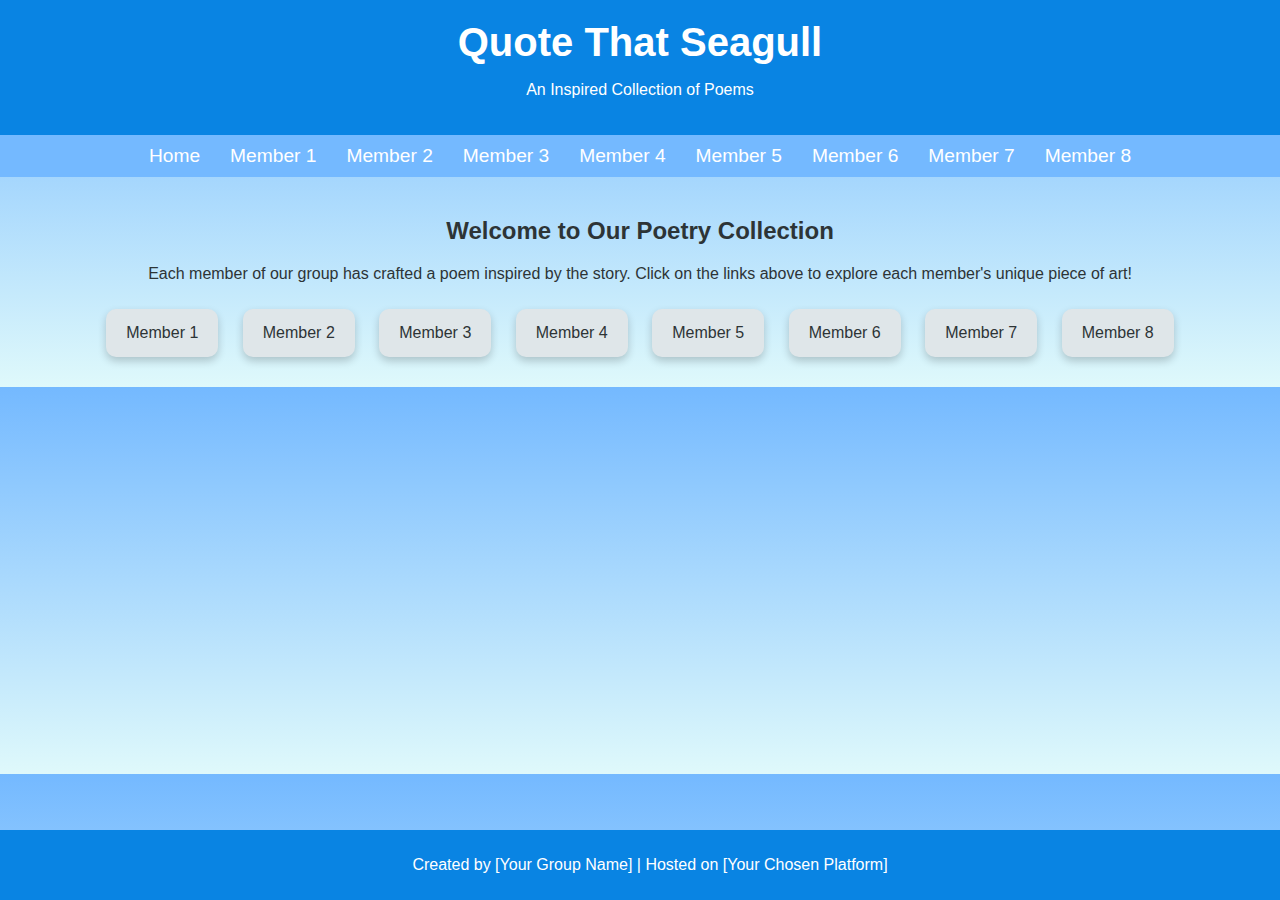
<file: index.html>
<!DOCTYPE html>
<html lang="en">
<head>
    <meta charset="UTF-8">
    <meta name="viewport" content="width=device-width, initial-scale=1.0">
    <title>Quote That Seagull - Poetry Collection</title>
    <style>
        body {
            font-family: 'Arial', sans-serif;
            margin: 0;
            padding: 0;
            background: linear-gradient(to bottom, #74b9ff, #dff9fb);
            color: #2d3436;
        }
        header {
            background-color: #0984e3;
            color: #fff;
            padding: 20px;
            text-align: center;
        }
        header h1 {
            margin: 0;
            font-size: 2.5em;
        }
        nav {
            display: flex;
            justify-content: center;
            background-color: #74b9ff;
            padding: 10px 0;
        }
        nav a {
            color: #fff;
            text-decoration: none;
            margin: 0 15px;
            font-size: 1.2em;
        }
        nav a:hover {
            text-decoration: underline;
        }
        main {
            padding: 20px;
            text-align: center;
        }
        .member-link {
            display: inline-block;
            margin: 10px;
            padding: 15px 20px;
            background: #dfe6e9;
            border-radius: 10px;
            text-decoration: none;
            color: #2d3436;
            box-shadow: 0 4px 8px rgba(0, 0, 0, 0.2);
        }
        .member-link:hover {
            background: #b2bec3;
        }
        footer {
            background-color: #0984e3;
            color: #fff;
            text-align: center;
            padding: 10px;
            position: fixed;
            width: 100%;
            bottom: 0;
        }
    </style>
</head>
<body>
    <header>
        <h1>Quote That Seagull</h1>
        <p>An Inspired Collection of Poems</p>
    </header>
    <nav>
        <a href="index.html">Home</a>
        <a href="member1.html">Member 1</a>
        <a href="member2.html">Member 2</a>
        <a href="member3.html">Member 3</a>
        <a href="member4.html">Member 4</a>
        <a href="member5.html">Member 5</a>
        <a href="member6.html">Member 6</a>
        <a href="member7.html">Member 7</a>
        <a href="member8.html">Member 8</a>
    </nav>
    <main>
        <h2>Welcome to Our Poetry Collection</h2>
        <p>Each member of our group has crafted a poem inspired by the story. Click on the links above to explore each member's unique piece of art!</p>
        <div>
            <a class="member-link" href="member1.html">Member 1</a>
            <a class="member-link" href="member2.html">Member 2</a>
            <a class="member-link" href="member3.html">Member 3</a>
            <a class="member-link" href="member4.html">Member 4</a>
            <a class="member-link" href="member5.html">Member 5</a>
            <a class="member-link" href="member6.html">Member 6</a>
            <a class="member-link" href="member7.html">Member 7</a>
            <a class="member-link" href="member8.html">Member 8</a>
        </div>
    </main>
    <footer>
        <p>Created by [Your Group Name] | Hosted on [Your Chosen Platform]</p>
    </footer>
</body>
</html>
</file>
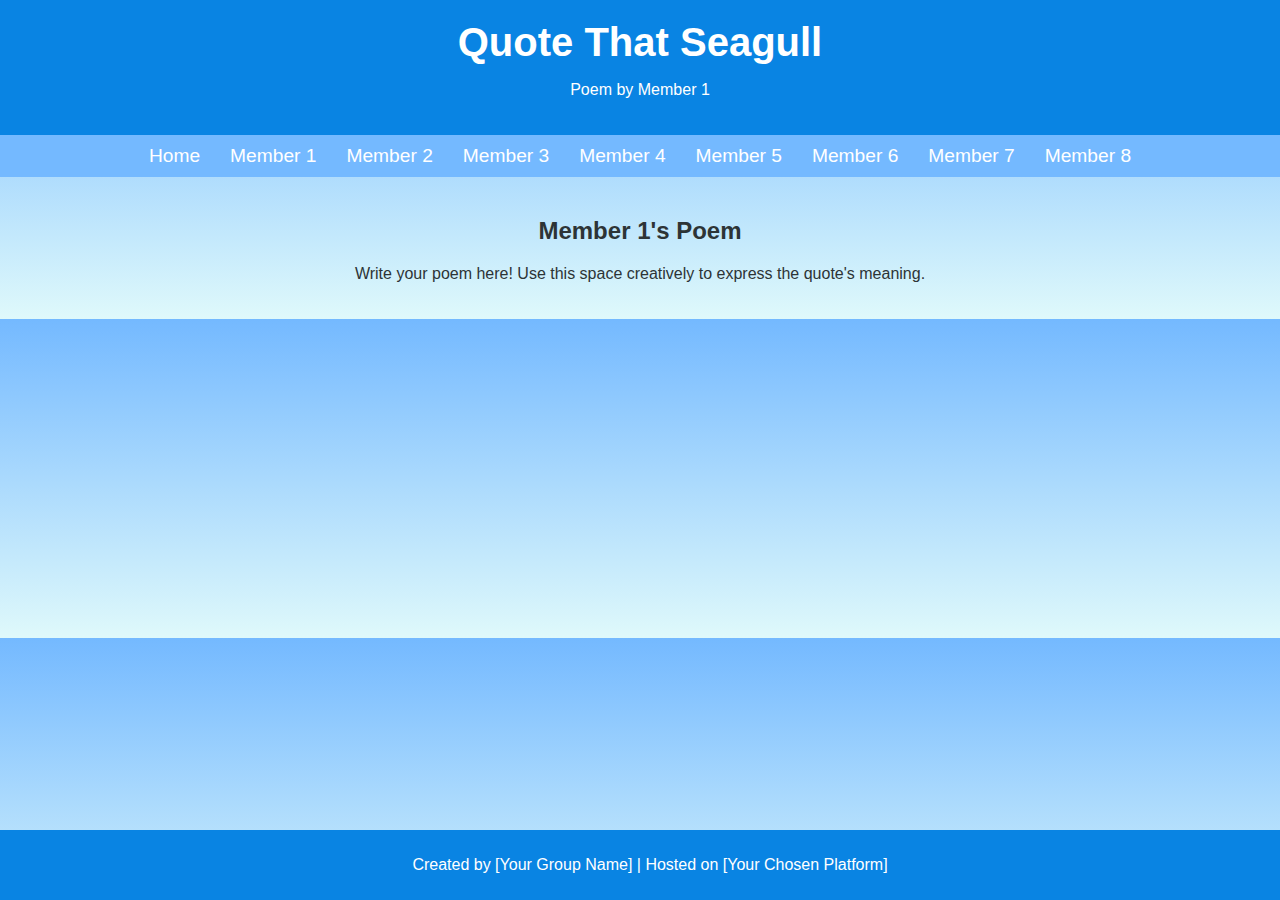
<file: member1.html>
<!DOCTYPE html>
<html lang="en">
<head>
    <meta charset="UTF-8">
    <meta name="viewport" content="width=device-width, initial-scale=1.0">
    <title>Member 1 - Poetry</title>
    <link rel="stylesheet" href="style.css">
</head>
<body>
    <header>
        <h1>Quote That Seagull</h1>
        <p>Poem by Member 1</p>
    </header>
    <nav>
        <a href="index.html">Home</a>
        <a href="member1.html">Member 1</a>
        <a href="member2.html">Member 2</a>
        <a href="member3.html">Member 3</a>
        <a href="member4.html">Member 4</a>
        <a href="member5.html">Member 5</a>
        <a href="member6.html">Member 6</a>
        <a href="member7.html">Member 7</a>
        <a href="member8.html">Member 8</a>
    </nav>
    <main>
        <h2>Member 1's Poem</h2>
        <p>Write your poem here! Use this space creatively to express the quote's meaning.</p>
    </main>
    <footer>
        <p>Created by [Your Group Name] | Hosted on [Your Chosen Platform]</p>
    </footer>
</body>
</html>
</file>
<file: style.css>
/* General Styles */
body {
    font-family: 'Arial', sans-serif;
    margin: 0;
    padding: 0;
    background: linear-gradient(to bottom, #74b9ff, #dff9fb);
    color: #2d3436;
}

/* Header */
header {
    background-color: #0984e3;
    color: #fff;
    padding: 20px;
    text-align: center;
}
header h1 {
    margin: 0;
    font-size: 2.5em;
}

/* Navigation */
nav {
    display: flex;
    justify-content: center;
    background-color: #74b9ff;
    padding: 10px 0;
}
nav a {
    color: #fff;
    text-decoration: none;
    margin: 0 15px;
    font-size: 1.2em;
}
nav a:hover {
    text-decoration: underline;
}

/* Main Content */
main {
    padding: 20px;
    text-align: center;
}

/* Member Link Buttons */
.member-link {
    display: inline-block;
    margin: 10px;
    padding: 15px 20px;
    background: #dfe6e9;
    border-radius: 10px;
    text-decoration: none;
    color: #2d3436;
    box-shadow: 0 4px 8px rgba(0, 0, 0, 0.2);
}
.member-link:hover {
    background: #b2bec3;
}

/* Footer */
footer {
    background-color: #0984e3;
    color: #fff;
    text-align: center;
    padding: 10px;
    position: fixed;
    width: 100%;
    bottom: 0;
}
</file>
